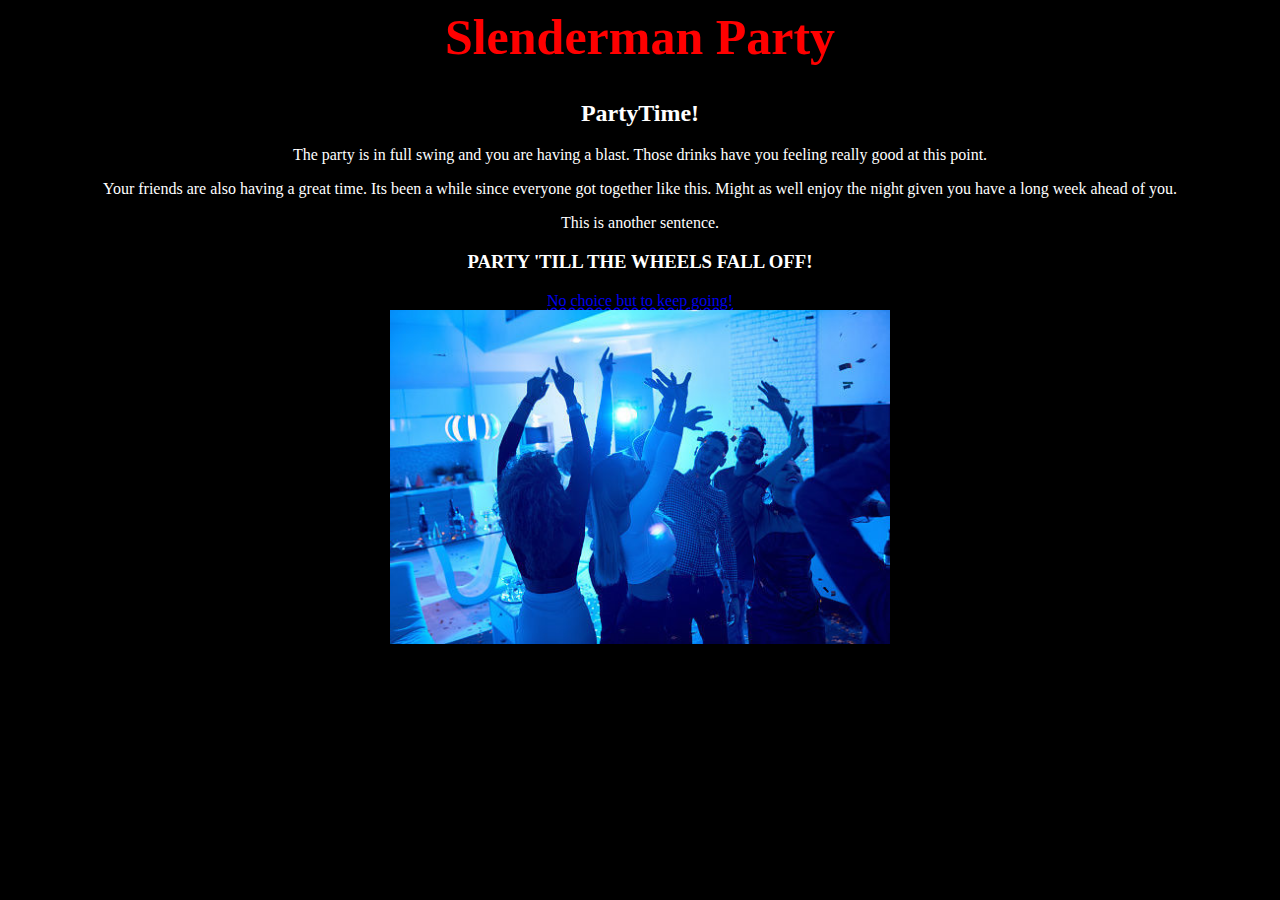
<file: index.html>
<html>
  <head> <!-- first element of my site -->
    <title>Slenderman Party</title>
    <link href="style.css" rel="stylesheet" type="text/css">
</head>
  
  <body>
    <h1>Slenderman Party</h1>
    <h2>PartyTime!</h2>
    <p> The party is in full swing and you are having a blast. Those drinks have you feeling really good at this point.
    <p>Your friends are also having a great time. Its been a while since everyone got together like this. Might as well enjoy the night given you have a long week ahead of you.</p> <!-- Paragraph tag -->
      <p>This is another sentence.</p> <!-- paragraph tag - good for paragraphs and text-->
      <h3>PARTY 'TILL THE WHEELS FALL OFF!</h3>

<a href="choice1a.html">No choice but to keep going!</a></br>
      <img src="images/party.jpg" alt="A Party" width="500px" />

</style>
  </body>
</html>
</file>
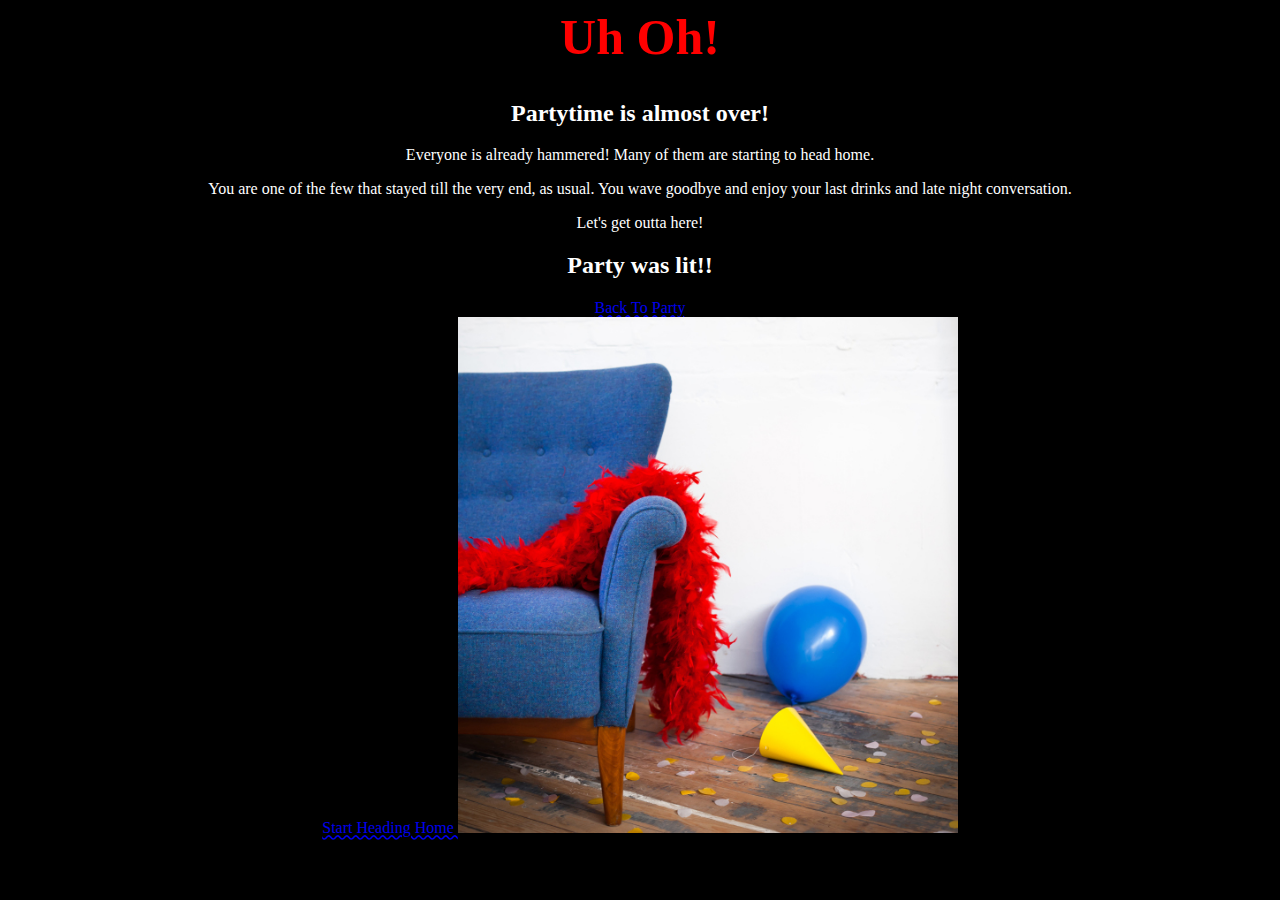
<file: choice1a.html>
<html>
  <head> <!-- first element of my site -->
    <title>Slenderman Party</title>
    <link href="style.css" rel="stylesheet" type="text/css"/>
  </head>
  <body>
    <h1>Uh Oh!</h1>
    <h2>Partytime is almost over!</h2>
    <p> Everyone is already hammered! Many of them are starting to head home.</p>
    <p>You are one of the few that stayed till the very end, as usual. You wave goodbye and enjoy your last drinks and late night conversation.</P> <!-- Paragraph tag -->
      <p>Let's get outta here!</p> <!-- paragraph tag - good for paragraphs and text-->
      <h2>Party was lit!!</h2>
      <a href="index.html">Back To Party</a></br>
      <a href="choice1b.html">Start Heading Home
        <img src="images/partyover.jpg" alt="party over" width="500px" /></a></br>




  </body>
</html>
</file>
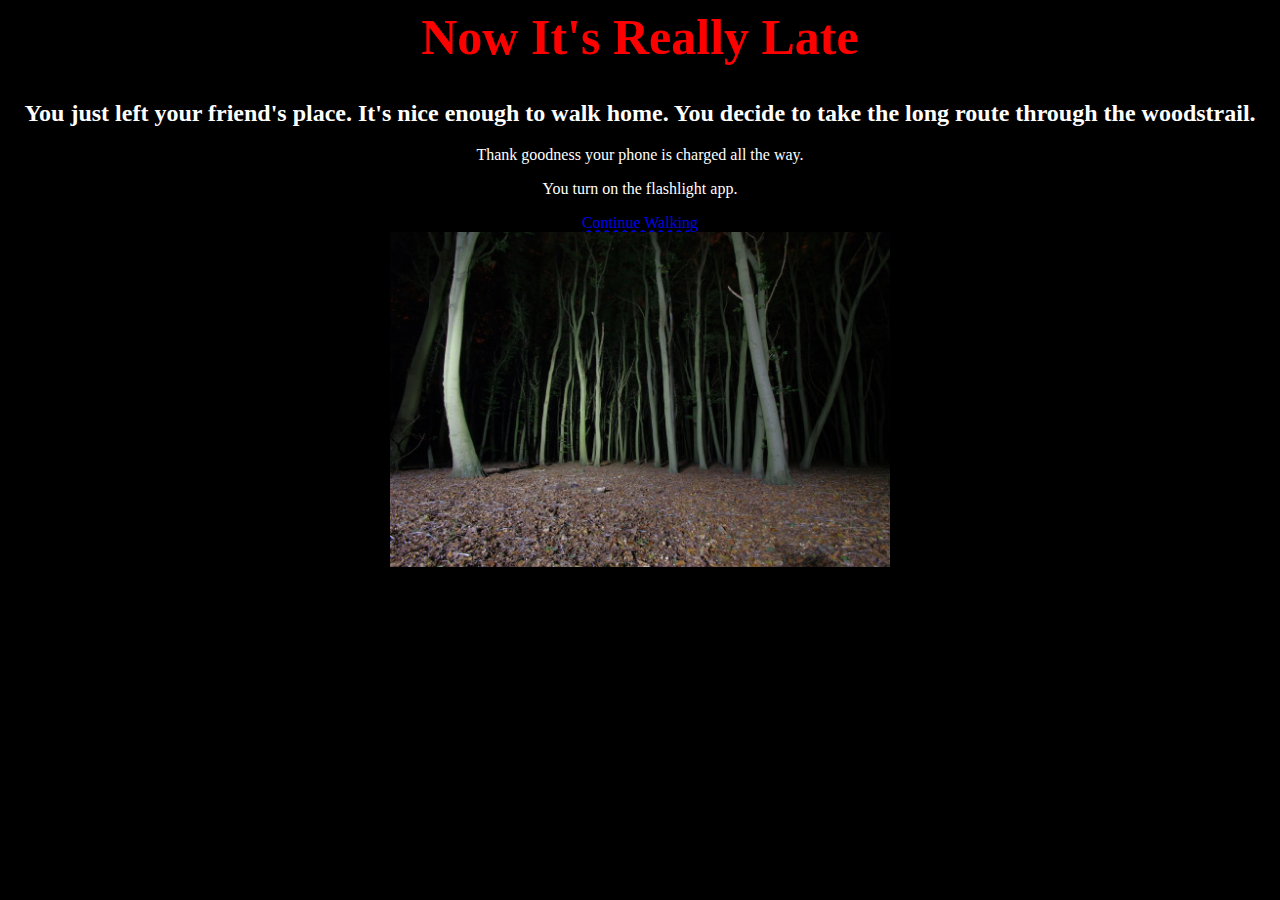
<file: choice1b.html>
<html>
  <head> <!-- first element of my site -->
    <title>Slenderman Party</title>
    <link href="style.css" rel="stylesheet" type="text/css"/>
  </head>
  <body>
    <h1>Now It's Really Late</h1>
    <h2>You just left your friend's place. It's nice enough to walk home. You decide to take the long route through the woodstrail.</h2>
    <p>Thank goodness your phone is charged all the way.</p>
    <p>You turn on the flashlight app.</P> <!-- Paragraph tag -->

      <a href="choice2a.html">Continue Walking</a></br>
      <img src="images/woodstrail.jpg" alt="woods" width="500px" />
  </body>
</html>
</file>
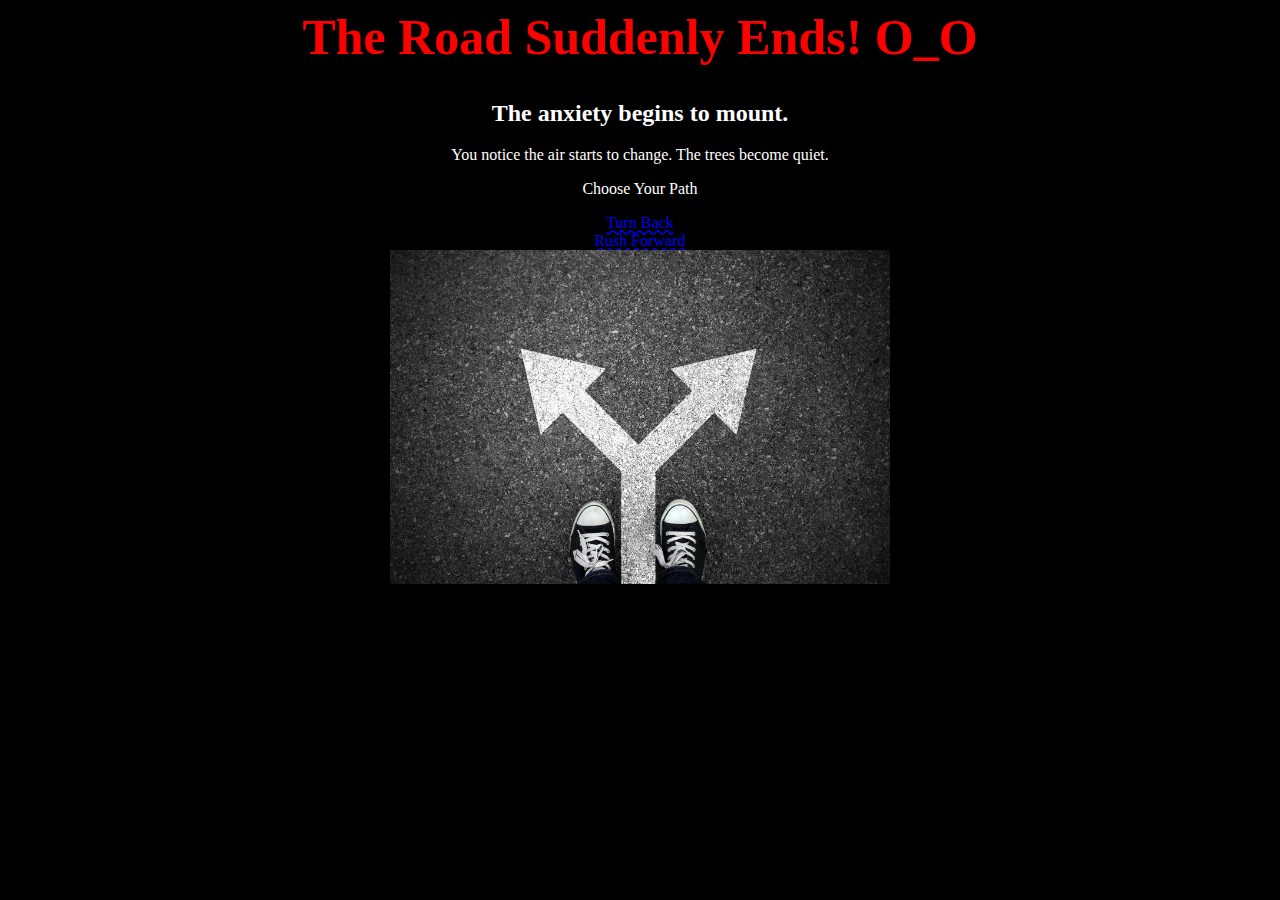
<file: choice2a.html>
<html>
  <head> <!-- first element of my site -->
    <title>Slenderman Party</title>
    <link href="style.css" rel="stylesheet" type="text/css"/>
  </head>
  <body>
    <h1>The Road Suddenly Ends! O_O</h1>
    <h2>The anxiety begins to mount.</h2>

    <p>You notice the air starts to change. The trees become quiet.</P> <!-- Paragraph tag -->
      <p>Choose Your Path</p> <!-- paragraph tag - good for paragraphs and text-->
<a href="choice1b.html">Turn Back</a></br>
<a href="choice2b.html">Rush Forward</a></br>
      <img src="images/roadsplit.jpg" alt="roadsplit" width="500px" />
  </body>
</html>
</file>
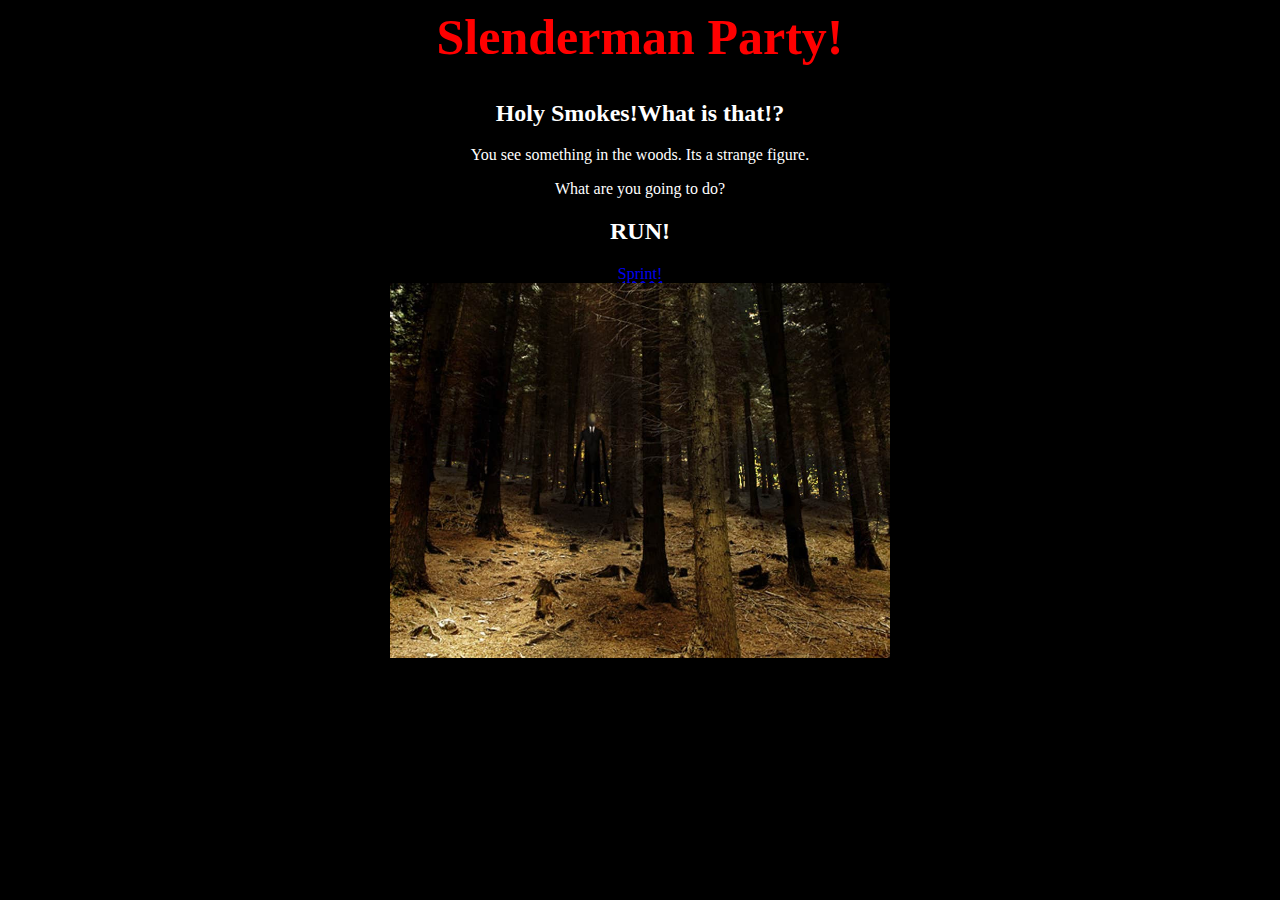
<file: choice2b.html>
<html>
  <head> <!-- first element of my site -->
    <title>Slenderman Party</title>
    <link href="style.css" rel="stylesheet" type="text/css"/>
  </head>
  <body>
    <h1>Slenderman Party!</h1>
    <h2>Holy Smokes!What is that!?</h2>
    <p>You see something in the woods. Its a strange figure.</p>
    <p>What are you going to do?</P> <!-- Paragraph tag -->

      <h2>RUN!</h2>
      <a href="choice3a.html">Sprint!</a></br>
      <img src="images/Slender-Man-v3.jpg" alt="slenderman" width="500px" />
  </body>
</html>
</file>
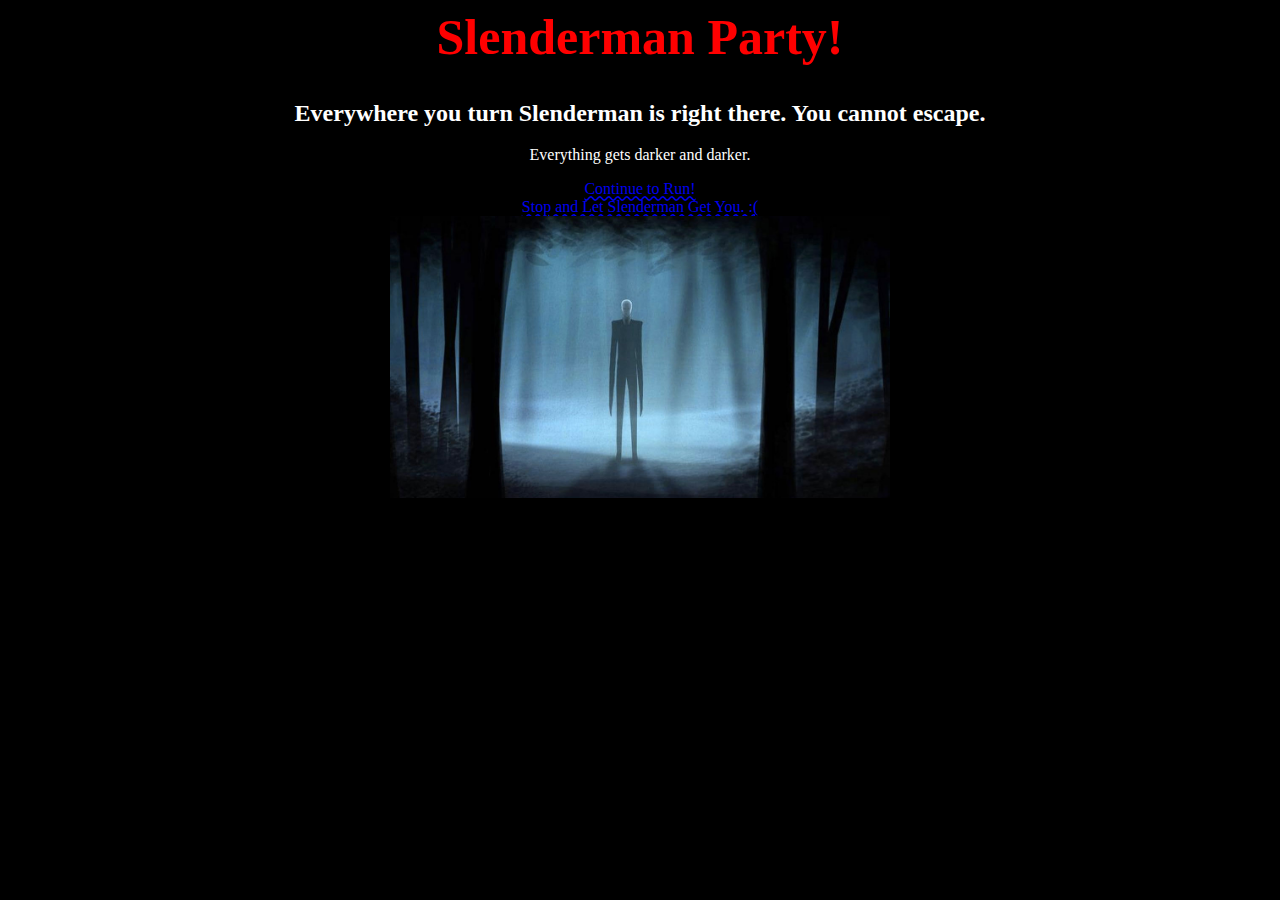
<file: choice3a.html>
<html>
  <head> <!-- first element of my site -->
    <title>Slenderman Party</title>
    <link href="style.css" rel="stylesheet" type="text/css"/>
  </head>
  <body>
    <h1>Slenderman Party!</h1>
    <h2>Everywhere you turn Slenderman is right there. You cannot escape.</h2>
    <p>Everything gets darker and darker. </p>

      <a href="choice3b.html">Continue to Run!</a></br>
      <a href="choice3c.html">Stop and Let Slenderman Get You. :( </a></br>

      <img src="images/slenderman.jpg" alt="slenderman2" width="500px" />
  </body>
</html>
</file>
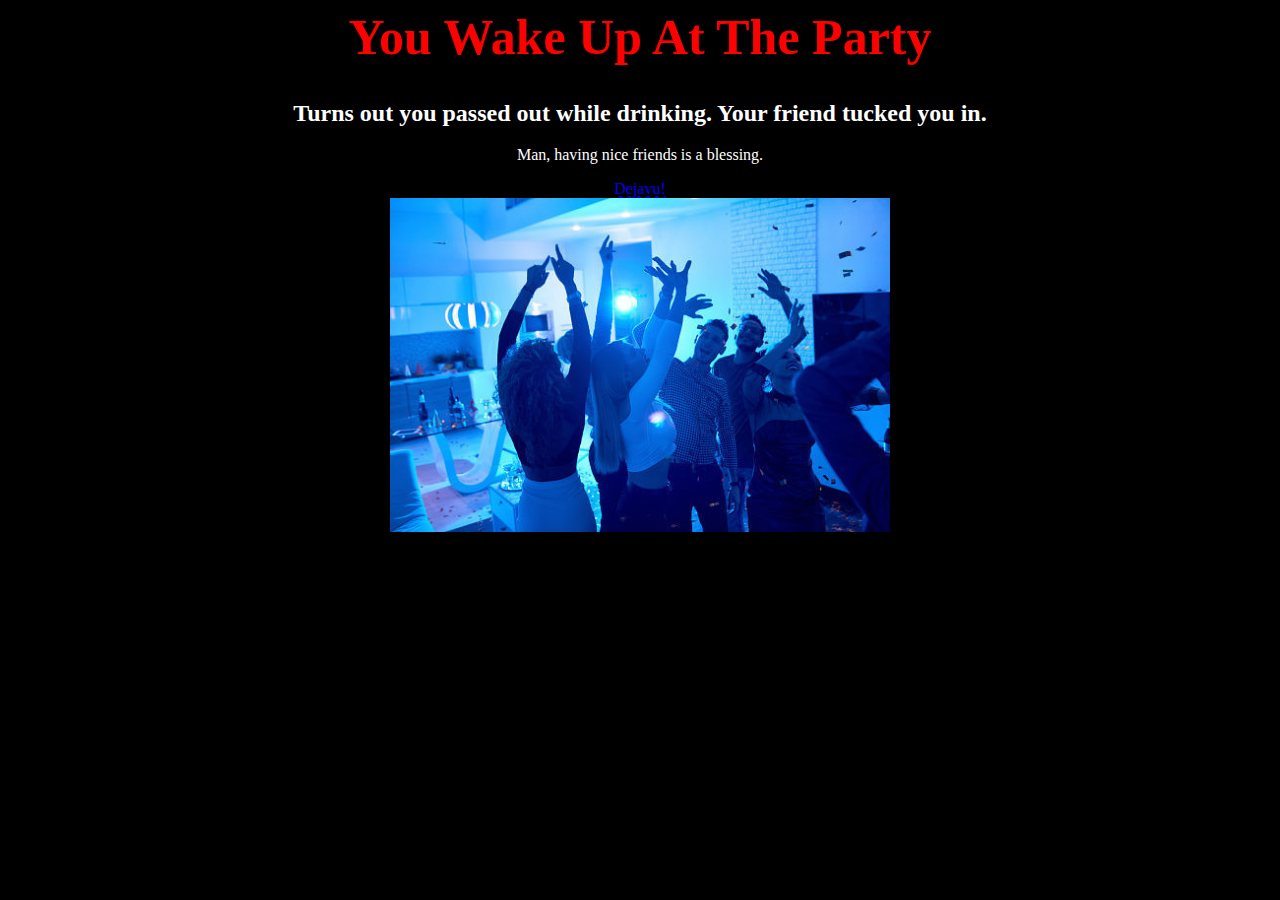
<file: choice3b.html>
<html>
  <head> <!-- first element of my site -->
    <title>Slenderman Party</title>
    <link href="style.css" rel="stylesheet" type="text/css"/>
  </head>
  <body>
    <h1>You Wake Up At The Party</h1>
    <h2>Turns out you passed out while drinking. Your friend tucked you in.</h2>
    <p>Man, having nice friends is a blessing.</p>

      <a href="index.html">Dejavu!</a></br>


      <img src="images/party.jpg" alt="party" width="500px" />
  </body>
</html>
</file>
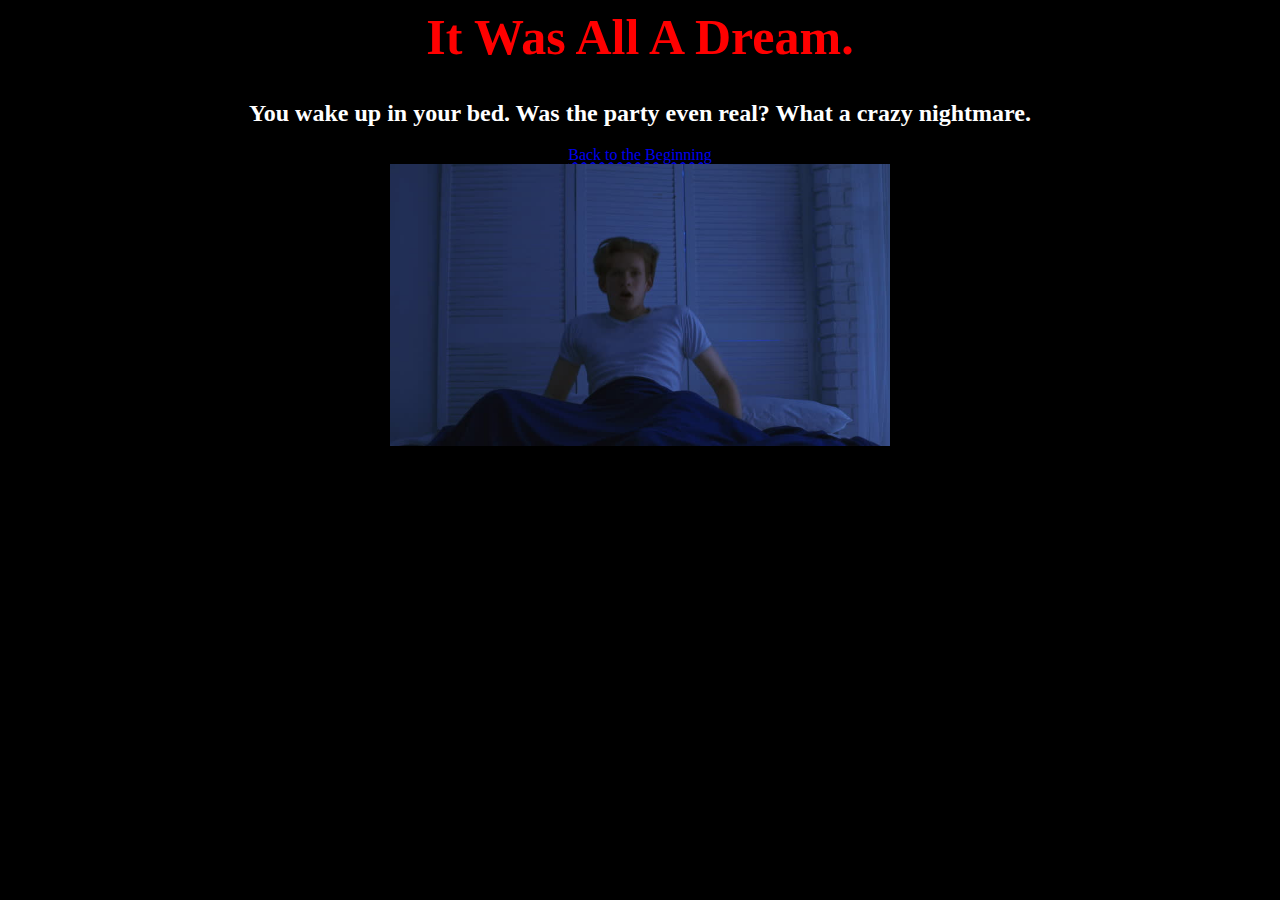
<file: choice3c.html>
<html>
  <head> <!-- first element of my site -->
    <title>Slenderman Party</title>
    <link href="style.css" rel="stylesheet" type="text/css"/>
  </head>
  <body>
    <h1>It Was All A Dream.</h1>
    <h2>You wake up in your bed. Was the party even real? What a crazy nightmare.</h2>

 <a href="index.html">Back to the Beginning</a></br>
      <img src="images/wakeup.jpg" alt="A plant" width="500px" />
  </body>
</html>
</file>
<file: style.css>
@import url('https://fonts.googleapis.com/css?family=Poiret+One&display=swap');

h1 {color: red;
font-size:50px

}


body {

  background-color: black;
  color:white;
  font-family: "Comic Sans MS"


}

h1 {

  text-align:center;
}

body {
  text-align: center;

}

a {
text-decoration-style: wavy;


}
</file>
